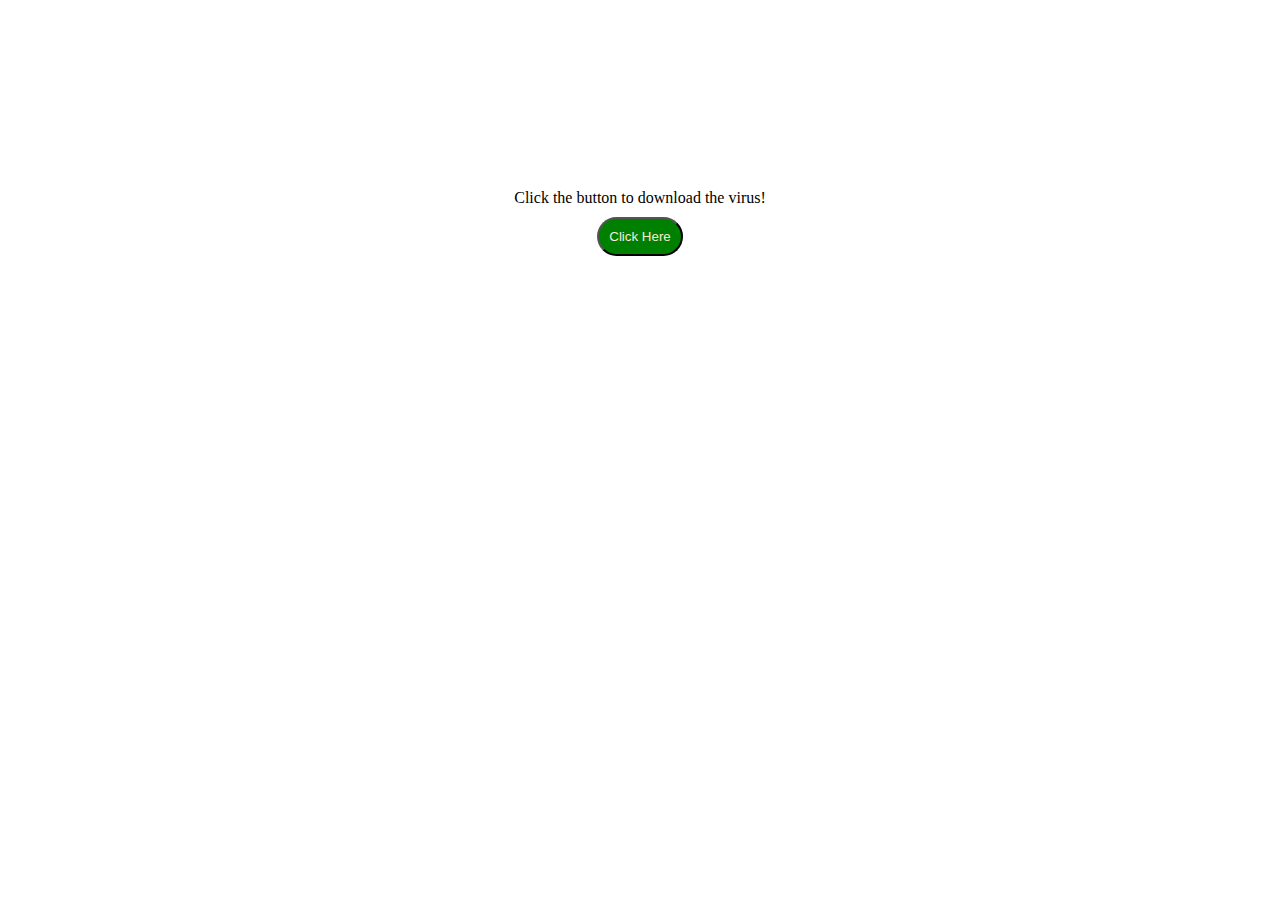
<file: index.html>
<!doctype html>
<html lang="en">
  <head>
    <meta charset="UTF-8" />
    <meta name="viewport" content="width=device-width, initial-scale=1.0" />
    <title>Hello World</title>

    <link rel="stylesheet" href="index.css" />
  </head>
  <body>
    <!-- click Message -->
    <div class="init-area">
      <div class="init-btn-container">
        <p>Click the button to download the virus!</p>
        <button class="click-btn">Click Here</button>
      </div>
    </div>

    <div class="buttons-containers hide">
      <button class="button1 button">Calculadora</button>
      <button class="button2 button">Click Me</button>
      <button class="button3 button">Test</button>
    </div>

    <div class="contenedor-calculadora contenedor hide">
      <div class="inputs1 screen">
        <p class="result">0</p>
        <p class="inputs2">0</p>
      </div>

      <!-- <div class="operations"></div> -->

      <div class="btns-container hide">
        <button class="calcBtns btn-1">1</button>
        <button class="calcBtns btn-2">2</button>
        <button class="calcBtns btn-3">3</button>
        <button class="calcBtns btn-4">4</button>
        <button class="calcBtns btn-5">5</button>
        <button class="calcBtns btn-6">6</button>
        <button class="calcBtns btn-7">7</button>
        <button class="calcBtns btn-8">8</button>
        <button class="calcBtns btn-9">9</button>
        <button class="calcBtns btn-0">0</button>
        <button class="calcBtns btn-+">+</button>
        <button class="calcBtns btn--">-</button>
        <button class="calcBtns btn-*">*</button>
        <button class="calcBtns btn-/">/</button>
        <button class="calcBtns btn-=">=</button>
        <button class="calcBtns btn-dot">.</button>
        <button class="calcBtns btn-del">Del</button>
        <button class="calcBtns btn-clear">C</button>
      </div>
    </div>

    <script src="index.js"></script>
  </body>
</html>
</file>
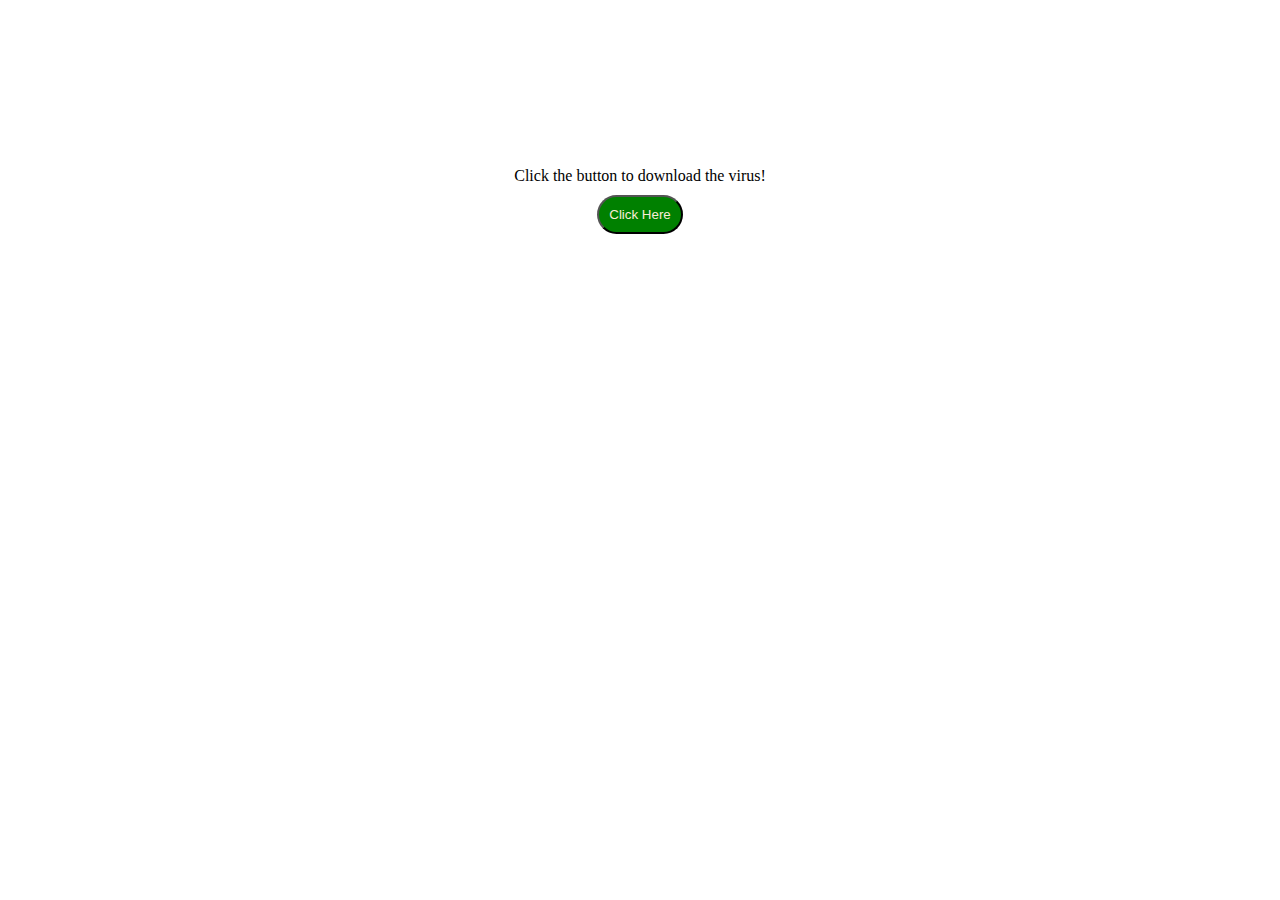
<file: test.html>
<html>
  <head>
    <style>
      * {
        margin: 0;
        padding: 0;
      }

      .init-btn-container {
        display: flex;
        flex-direction: column;
        align-items: center;
        justify-content: center;
        width: auto;
        height: 400px;
        gap: 10px;
      }

      .click-btn {
        background-color: green;
        color: antiquewhite;
        border-radius: 50px;
        padding: 10px;
      }
    </style>
  </head>
  <body>
    <div class="init-area">
      <div class="init-btn-container">
        <p>Click the button to download the virus!</p>
        <button class="click-btn">Click Here</button>
      </div>
    </div>

    <script src="/test.js"></script>
  </body>
</html>
</file>
<file: index.css>
* {
  margin: 0;
  padding: 5px;
}

.init-btn-container {
  display: flex;
  flex-direction: column;
  align-items: center;
  justify-content: center;
  width: auto;
  height: 400px;
  gap: 5px;
}

.click-btn {
  background-color: green;
  color: antiquewhite;
  border-radius: 50px;
  padding: 10px;
}

.button {
  display: flex;
  border-radius: 5px;
  border: 1px solid green;
  width: 100px;
  height: 25px;
  text-align: center;
  justify-content: center;
  padding: 1px;
  align-items: center;
  box-shadow: 1px 1px;
}

.buttons-containers {
  display: flex;
  gap: 10px;
}
.screen {
  display: flex;
  flex-direction: column;
  border: 1px solid black;
  border-radius: 15px;

  width: auto;
  height: 100px;
  gap: 0px;
  background-color: rgb(7, 237, 253);
  box-shadow: 2px 2px;
}

.result,
.inputs2 {
  flex: 1;
  margin: 5px;
}

.result {
  display: flex;
  /* border: 1px red solid; */
  border-radius: 5px;
  /* background-color: lightblue; */
  /* justify-content: center; */
  align-items: center;
}

.inputs2 {
  border-radius: 5px;
  /* border: 1px solid green; */
  /* justify-content: right; */
  text-align: right;
}

.hide {
  display: none;
}

.btns-container {
  margin-top: 10px;
  border: 1px solid green;
  border-radius: 10px;
  display: grid;
  grid-template-columns: repeat(3, 1fr);
  grid-template-rows: repeat(5, 1fr);
}

.btn-0 {
  grid-column: 1 / 3;
  grid-row: 4 / 5;
}

.btn-dot {
  grid-column: 3 / 4;
  grid-row: 4 / 5;
}
</file>
